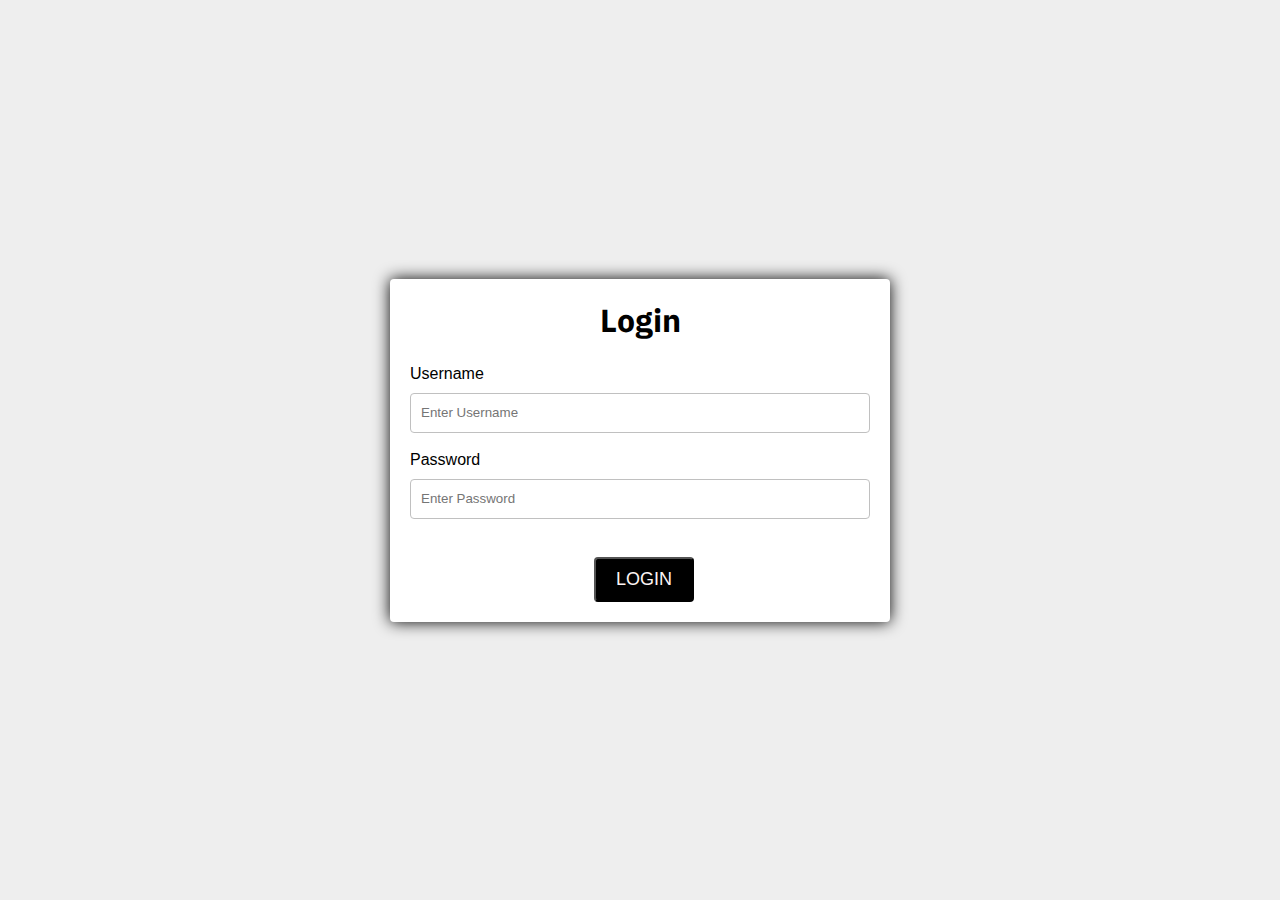
<file: index.html>
<!DOCTYPE html>
<html lang="en">
<head>
    <meta charset="UTF-8">
    <meta http-equiv="X-UA-Compatible" content="IE=edge">
    <meta name="viewport" content="width=device-width, initial-scale=1.0">
    <link rel="stylesheet" href="style.css">
  
    <title>Login Form</title>
</head>
<body>

<div class="container">
        <form class="login_form" action="valid.html" method="post" name="form" onsubmit="return validated()">
        <h1>Login</h1>
        <div class="form-login">
        <label for="">Username</label>
        <input id="username" type="text" class="control" placeholder="Enter Username" required>
        <br>
        <label>Password</label>
        <input id="password" type="password" class="control" placeholder="Enter Password" required>
        <input type="submit" class="btn" value="LOGIN"/>
    </form>
</div>
</div>
<script>
    var username = document.forms['form']['username'];
    var password = document.forms['form']['password'];
    </script>

</body>
</html>
</file>
<file: style.css>
@import url('https://fonts.googleapis.com/css2?family=Anuphan&family=Inconsolata&family=Montserrat:wght@600&family=Nunito&family=Roboto&display=swap');
*{
    margin: 0;
    padding: 0;
    box-sizing: border-box;
}
body{
    min-height: 100vh;
    background: #eee;
    display: flex;
    font-family: Open Sans, sans-serif;
    
}
.container{
    margin: auto;
    width: 500px;
    max-width: 90%;
}
.container form{
    width: 100%;
    height: 100%;
    padding: 20px;
    background: white;
    border-radius: 4px;
    box-shadow: 0 0 16px rgba(0,0,0.3);
}
h1{
    text-align: center;
    margin-bottom: 24px;
    color: black;
    font-family: Anuphan;

}
 form .control{
    width: 100%;
    height: 40px;
    background: white;
    border-radius: 4px;
    border: 1px solid silver;
    margin: 10px 0 18px 0;
    padding: 0 10px;
}
form .btn {
    padding: 10px 20px;
    font-size: 18px;
    margin-top: 20px;
    cursor: pointer;
    color: #fcf3f3;
    background: #000000;
    border-radius: 4px ;
    margin-left: 40%;
}
form .btn:hover{
    opacity: .6;
}
</file>
